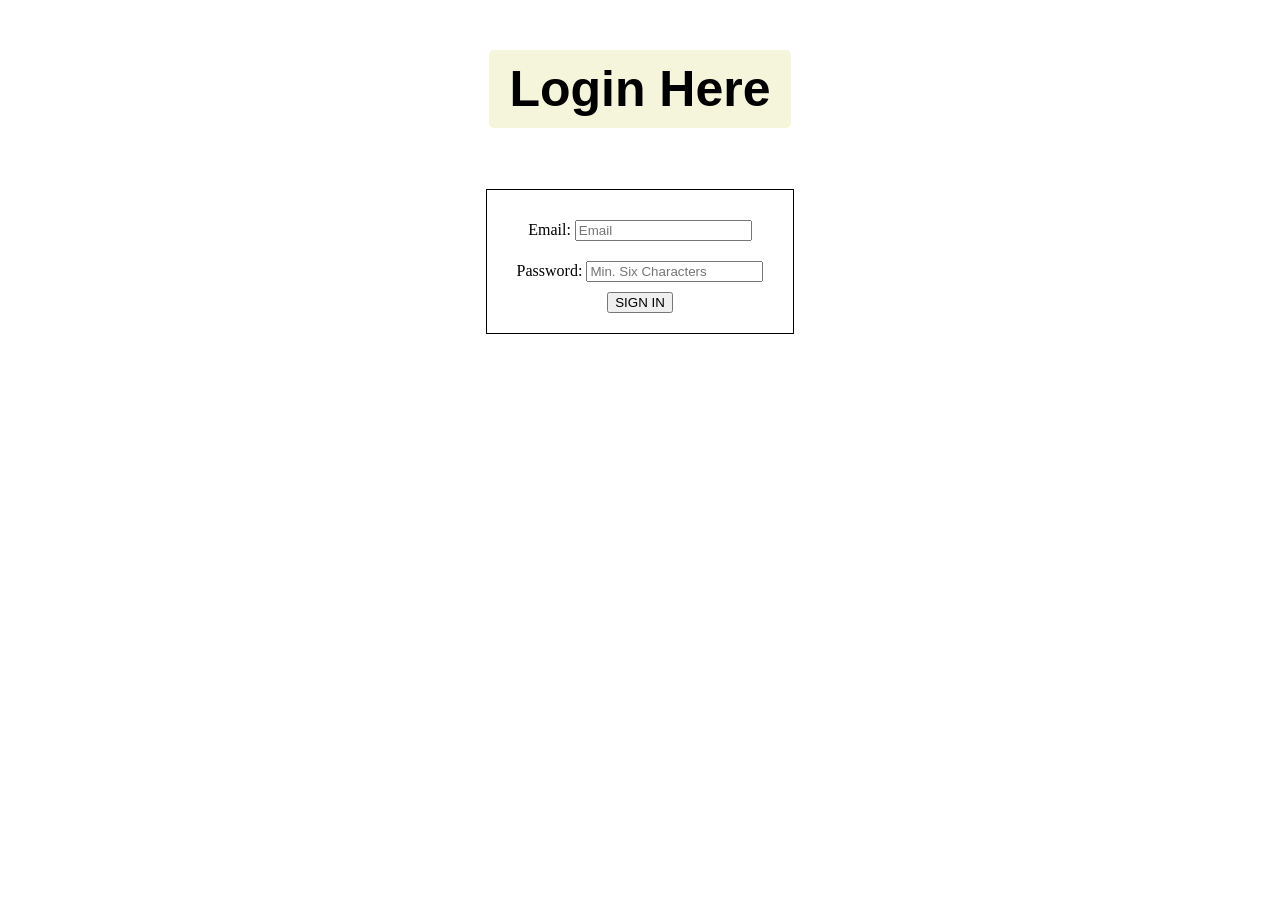
<file: frontend/Index/login.html>
<!DOCTYPE html>
<html lang="en">
<head>
    <meta charset="UTF-8">
    <meta name="viewport" content="width=device-width, initial-scale=1.0">
    <title>Sign-Up</title>
    <link rel="stylesheet" href="../Style/login.css">
</head>
<body>
    <section class="login-section">
        <div class="page-title">
            <h1>Login Here</h1>
        </div>
        <div class="page-data">
            <form id="loginForm">
                <div id="email-input">
                    <label for="email">Email:</label>
                    <input type="email" name="email" id="email" placeholder="Email" required>
                </div>
                <div id="password-input">
                    <label for="password">Password:</label>
                    <input type="password" name="password" id="password" placeholder="Min. Six Characters" required>
                </div>
                <div class="sumbit-btn">
                    <button type="submit" id="btn">SIGN IN</button>
                </div>
            </form>
        </div>
    </section>
    <script src="../Scripts/login.js"></script>
</body>
</html>
</file>
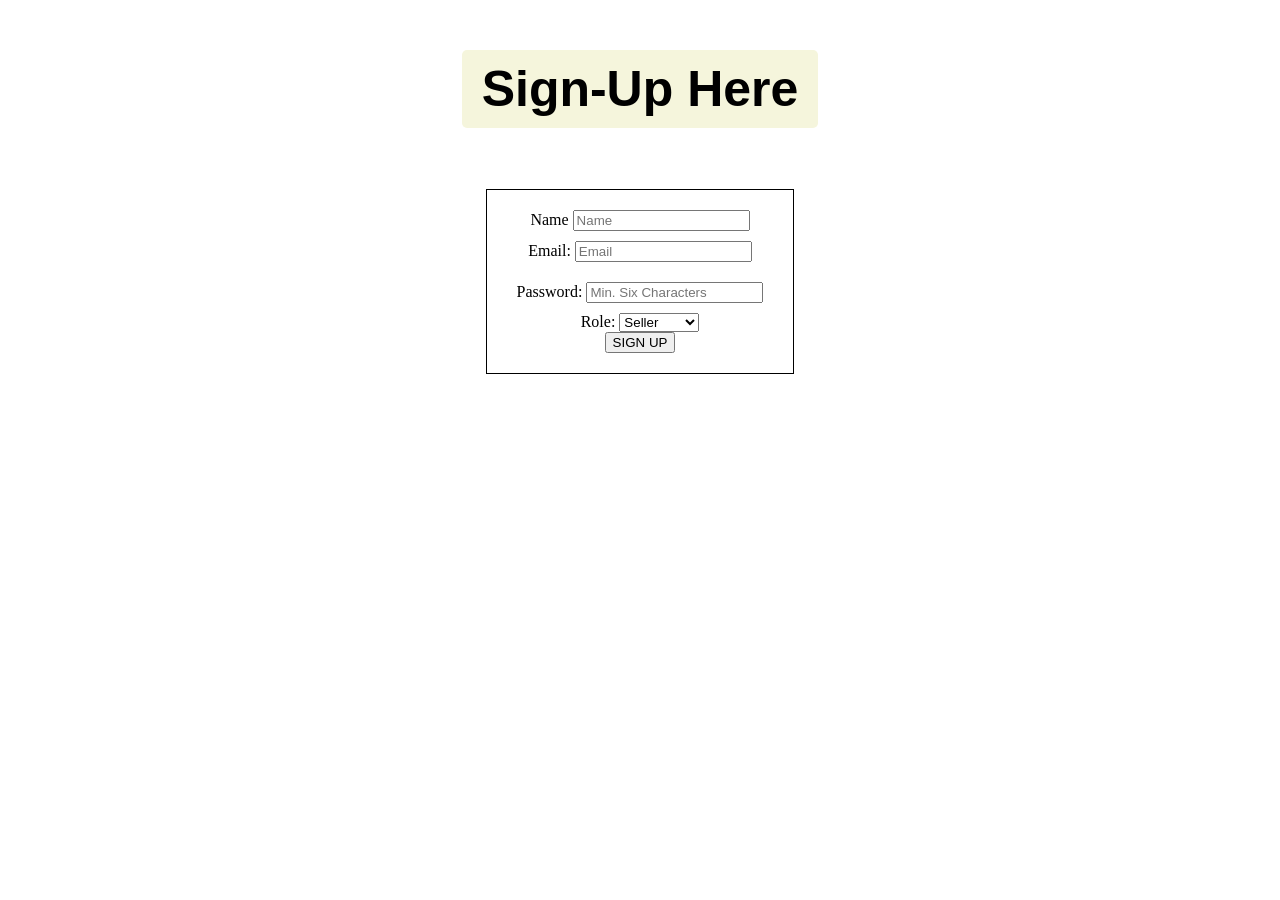
<file: frontend/Index/signup.html>
<!DOCTYPE html>
<html lang="en">
<head>
    <meta charset="UTF-8">
    <meta name="viewport" content="width=device-width, initial-scale=1.0">
    <title>Sign-Up</title>
    <link rel="stylesheet" href="../Style/signup.css">
</head>
<body>
    <section class="signup-section">
        <div class="page-title">
            <h1>Sign-Up Here</h1>
        </div>
        <div class="page-data">
            <form id="signupForm">
                <div id="name-input">
                    <label for="name">Name</label>
                    <input type="text" id="name" placeholder="Name" required>
                </div>
                <div id="email-input">
                    <label for="email">Email:</label>
                    <input type="email" name="email" id="email" placeholder="Email" required>
                </div>
                <div id="password-input">
                    <label for="password">Password:</label>
                    <input type="password" name="password" id="password" placeholder="Min. Six Characters" required>
                </div>
                <div id="role-input">
                    <label for="role">Role:</label>
                    <select name="role" id="role" required>
                        <option value="seller">Seller</option>
                        <option value="customer">Customer</option>
                    </select>
                </div>
                <div class="sumbit-btn">
                    <button type="submit" id="btn">SIGN UP</button>
                </div>
            </form>
        </div>
    </section>
    <script src="../Scripts/signup.js"></script>
</body>
</html>
</file>
<file: frontend/Style/login.css>
.login-section {
    display: flex;
    flex-direction: column;
    justify-content: center;
    align-items: center;
}

.page-data form {
    border: solid 1px;
    padding: 20px;
    margin: 20px;
    display: flex;
    flex-direction: column;
    justify-content: center;
    align-items: center;
}

.page-title h1 {
    font-family: sans-serif;
    font-size: 50px;
    background-color: beige;
    padding: 10px 20px;
    border-radius: 5px;
}

#email-input {
    margin: 10px;
}

#password-input {
    margin: 10px;
}
</file>
<file: frontend/Style/signup.css>
.signup-section {
    display: flex;
    flex-direction: column;
    justify-content: center;
    align-items: center;
}

.page-data form {
    border: solid 1px;
    padding: 20px;
    margin: 20px;
    display: flex;
    flex-direction: column;
    justify-content: center;
    align-items: center;
}

.page-title h1 {
    font-family: sans-serif;
    font-size: 50px;
    background-color: beige;
    padding: 10px 20px;
    border-radius: 5px;
}

#email-input {
    margin: 10px;
}

#password-input {
    margin: 10px;
}
</file>
